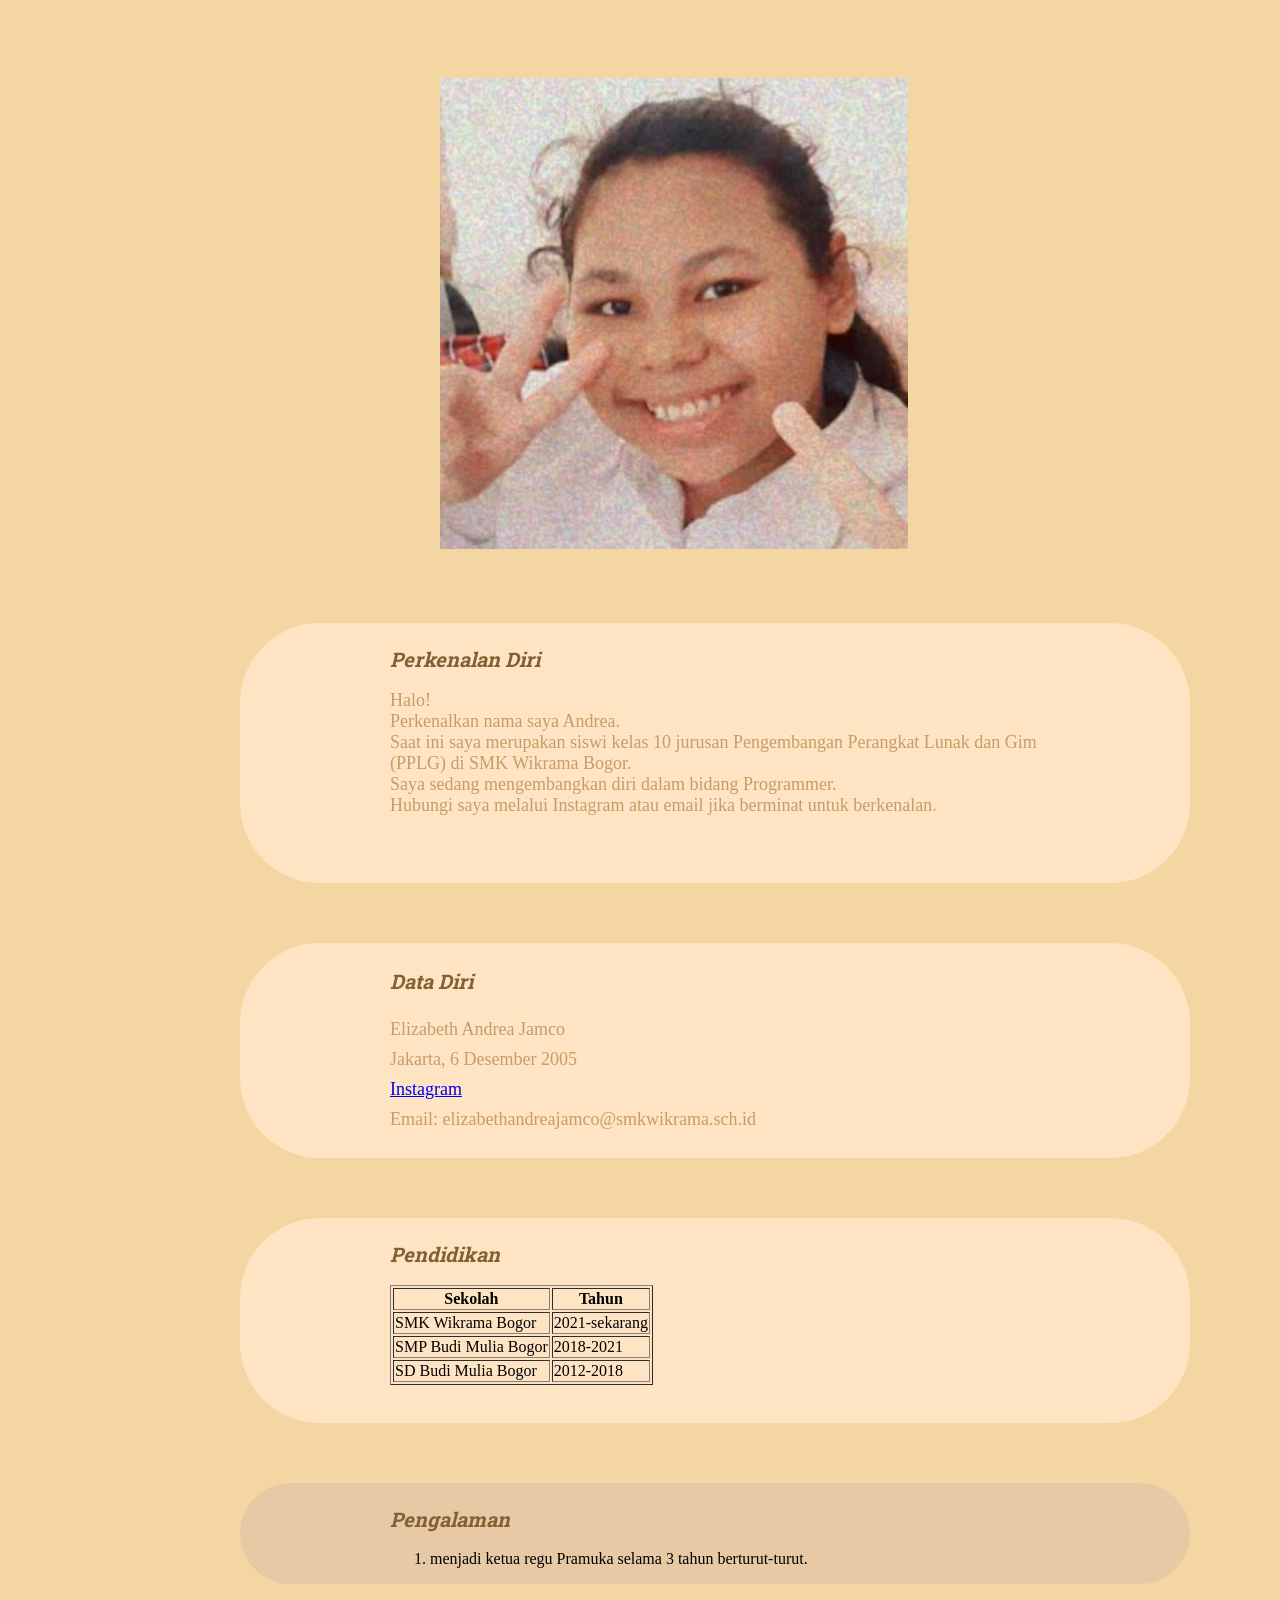
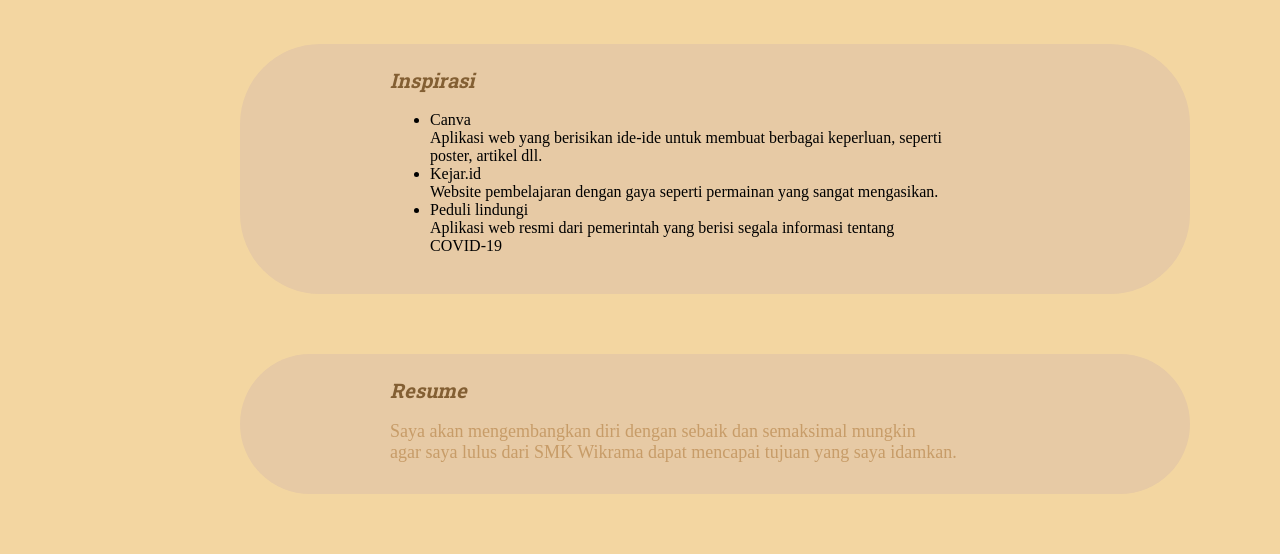
<file: index.html>
<!DOCTYPE html>
<html lang="en">
<head>
    <meta charset="UTF-8">
    <meta http-equiv="X-UA-Compatible" content="IE=edge">
    <meta name="viewport" content="width=device-width, initial-scale=1.0">
    <title>Elizabeth Andrea Jamco</title>
    <link rel="stylesheet" href="Tugas.css">
</head>
<body>
   <div><img src="Foto saya.jpeg">
   </div>

   <style>
    @import url('https://fonts.googleapis.com/css2?family=Roboto+Slab:wght@300&display=swap');
    </style>

      <div class="intro">
    <h1>Perkenalan Diri</h1>
    <p>Halo!
    </br>Perkenalkan nama saya Andrea. 
    </br>Saat ini saya merupakan siswi kelas 10 jurusan Pengembangan Perangkat Lunak dan Gim (PPLG) di SMK Wikrama Bogor.
    </br>Saya sedang mengembangkan diri dalam bidang Programmer.
    </br>Hubungi saya melalui Instagram atau email jika berminat untuk berkenalan.
    </p>
      </div>

      <div class="data">
    <h1>Data Diri</h1>
    <p>Elizabeth Andrea Jamco
    </br>Jakarta, 6 Desember 2005
    </br> <a target="_blank" href="https://instagram.com/ea.ndre">Instagram</a>
    </br>Email: elizabethandreajamco@smkwikrama.sch.id
    </p>
      </div> 

      <div class="study">
    <h1>Pendidikan</h1>
    <p class="table">
        <table border="1">
            <thead>
                <tr>
                    <th>Sekolah</th>
                    <th>Tahun</th>
                </tr>
            </thead>
            <tbody>
                <tr>
                    <td>SMK Wikrama Bogor</td>
                    <td>2021-sekarang</td>
                </tr>
                <tr>
                    <td>SMP Budi Mulia Bogor</td>
                    <td>2018-2021</td>
                </tr>
                <tr>
                    <td>SD Budi Mulia Bogor</td>
                    <td>2012-2018</td>
                </tr>
            </tbody>
        </table>
    </p>
    </div>

    <div class="experience">
    <h1>Pengalaman</h1>
    <p>
        <ol>
            <li>menjadi ketua regu Pramuka selama 3 tahun berturut-turut.</li>
        </ol>
    </p>
    </div>

    <div class="inspiration">
    <h1>Inspirasi</h1>
    <p>
        <ul>
            <li>Canva
            </br>Aplikasi web yang berisikan ide-ide untuk membuat berbagai keperluan, seperti 
            </br>poster, artikel dll.
            </li>
            <li>Kejar.id
            </br>Website pembelajaran dengan gaya seperti permainan yang sangat mengasikan.
            </li>
            <li>Peduli lindungi
            </br>Aplikasi web resmi dari pemerintah yang berisi segala informasi tentang 
            </br>COVID-19
            </li>
        </ul>
    </p>
    </div>

    <div class="resume">
    <h1>Resume</h1>
    <p>Saya akan mengembangkan diri dengan sebaik dan semaksimal mungkin
    </br>agar saya lulus dari SMK Wikrama dapat mencapai tujuan yang saya idamkan.
    </p>
    </div>
</body>
</html>
</file>
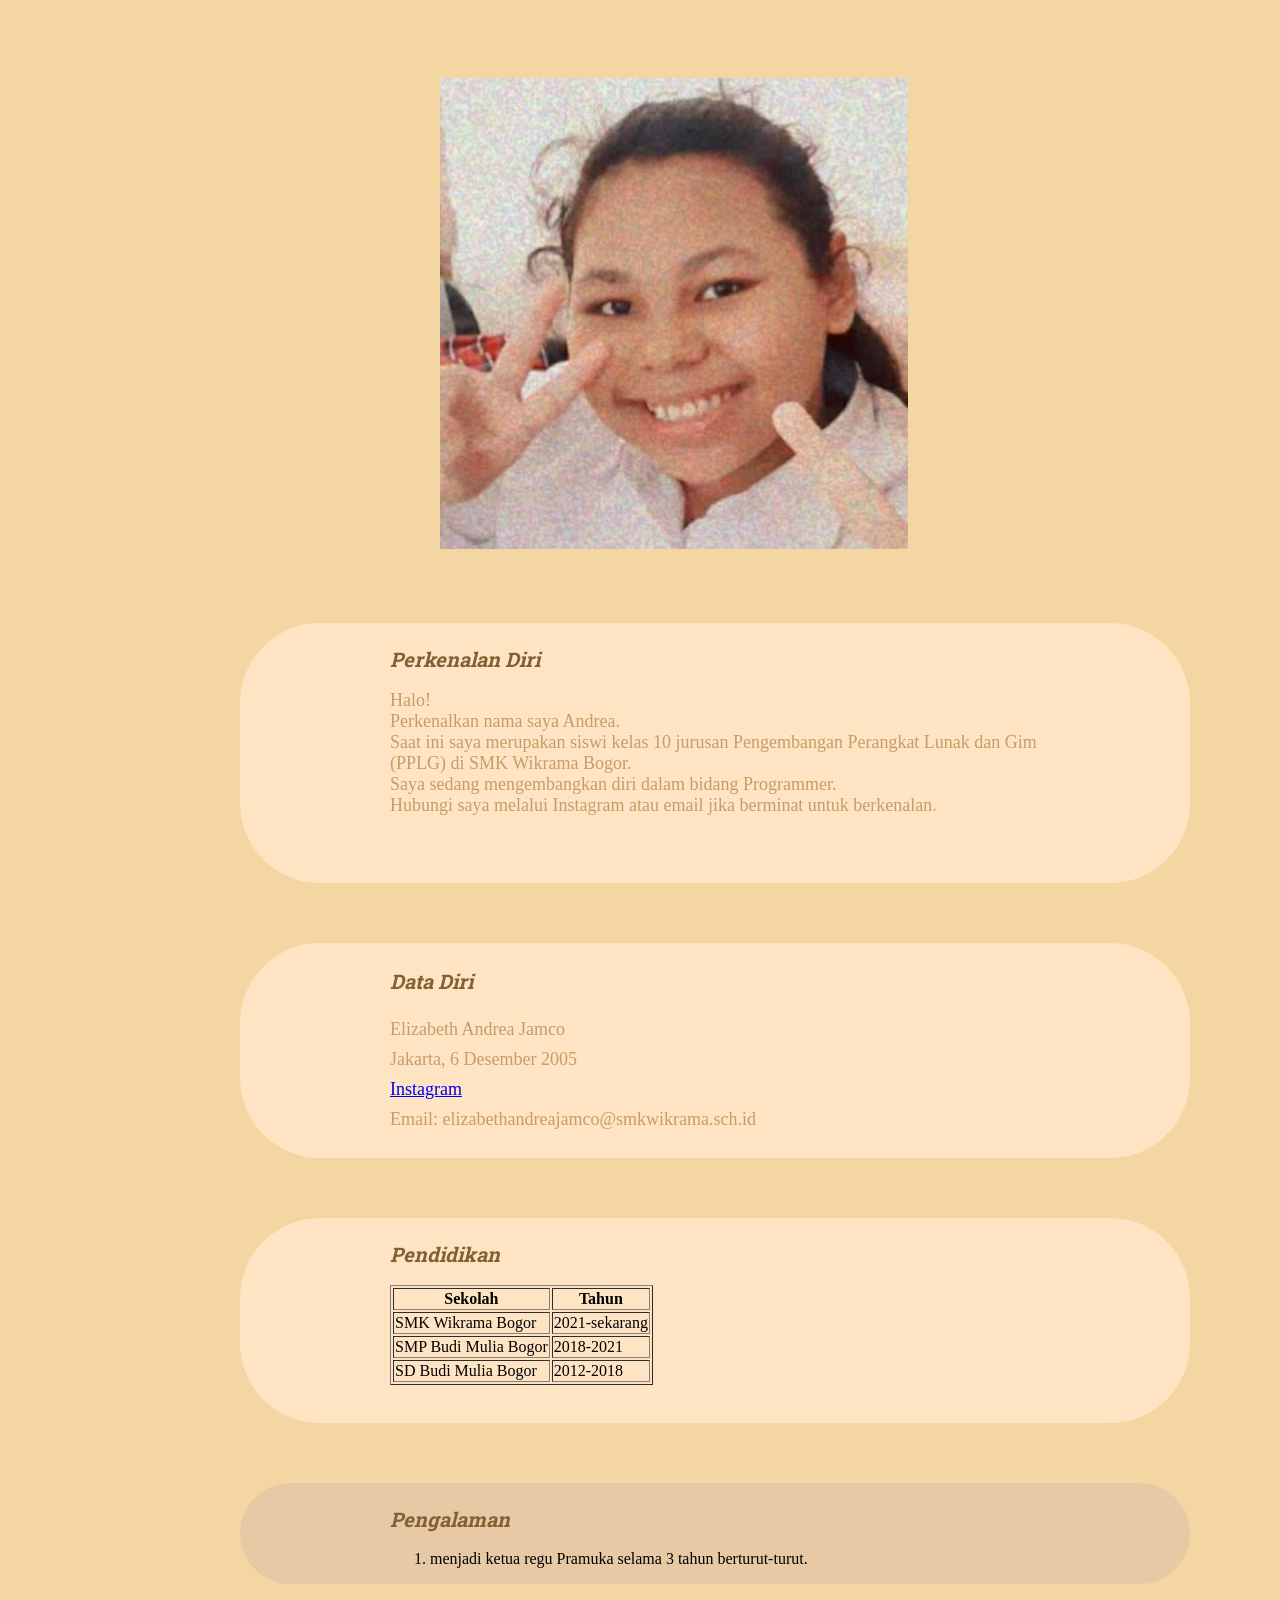
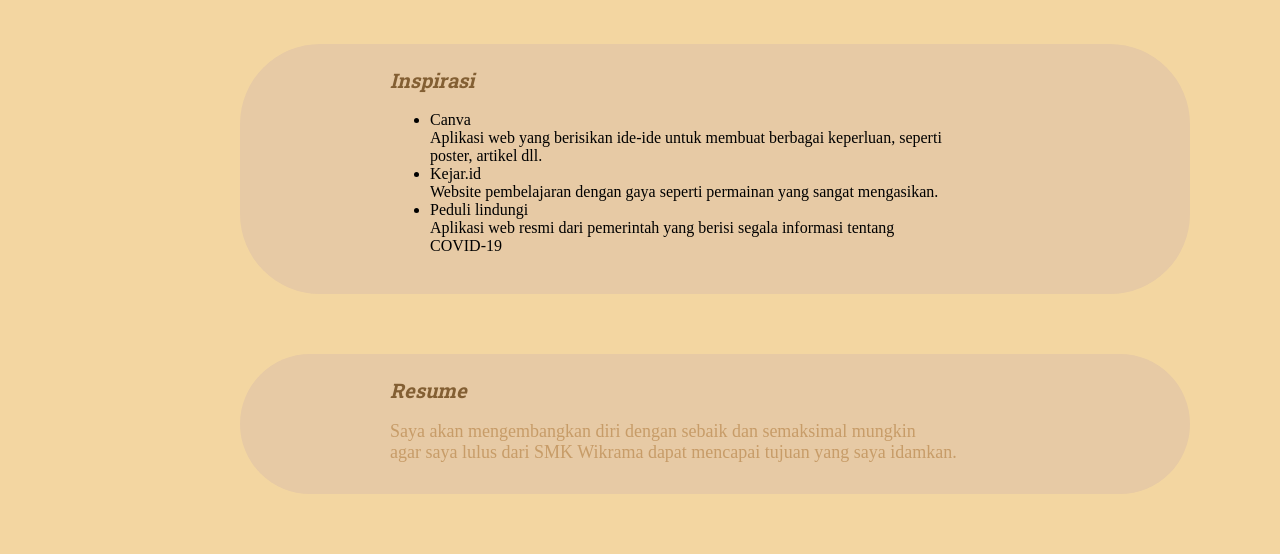
<file: Tugas.html>
<!DOCTYPE html>
<html lang="en">
<head>
    <meta charset="UTF-8">
    <meta http-equiv="X-UA-Compatible" content="IE=edge">
    <meta name="viewport" content="width=device-width, initial-scale=1.0">
    <title>Elizabeth Andrea Jamco</title>
    <link rel="stylesheet" href="Tugas.css">
</head>
<body>
   <div><img src="Foto saya.jpeg">
   </div>

   <style>
    @import url('https://fonts.googleapis.com/css2?family=Roboto+Slab:wght@300&display=swap');
    </style>

      <div class="intro">
    <h1>Perkenalan Diri</h1>
    <p>Halo!
    </br>Perkenalkan nama saya Andrea. 
    </br>Saat ini saya merupakan siswi kelas 10 jurusan Pengembangan Perangkat Lunak dan Gim (PPLG) di SMK Wikrama Bogor.
    </br>Saya sedang mengembangkan diri dalam bidang Programmer.
    </br>Hubungi saya melalui Instagram atau email jika berminat untuk berkenalan.
    </p>
      </div>

      <div class="data">
    <h1>Data Diri</h1>
    <p>Elizabeth Andrea Jamco
    </br>Jakarta, 6 Desember 2005
    </br> <a target="_blank" href="https://instagram.com/ea.ndre">Instagram</a>
    </br>Email: elizabethandreajamco@smkwikrama.sch.id
    </p>
      </div> 

      <div class="study">
    <h1>Pendidikan</h1>
    <p class="table">
        <table border="1">
            <thead>
                <tr>
                    <th>Sekolah</th>
                    <th>Tahun</th>
                </tr>
            </thead>
            <tbody>
                <tr>
                    <td>SMK Wikrama Bogor</td>
                    <td>2021-sekarang</td>
                </tr>
                <tr>
                    <td>SMP Budi Mulia Bogor</td>
                    <td>2018-2021</td>
                </tr>
                <tr>
                    <td>SD Budi Mulia Bogor</td>
                    <td>2012-2018</td>
                </tr>
            </tbody>
        </table>
    </p>
    </div>

    <div class="experience">
    <h1>Pengalaman</h1>
    <p>
        <ol>
            <li>menjadi ketua regu Pramuka selama 3 tahun berturut-turut.</li>
        </ol>
    </p>
    </div>

    <div class="inspiration">
    <h1>Inspirasi</h1>
    <p>
        <ul>
            <li>Canva
            </br>Aplikasi web yang berisikan ide-ide untuk membuat berbagai keperluan, seperti 
            </br>poster, artikel dll.
            </li>
            <li>Kejar.id
            </br>Website pembelajaran dengan gaya seperti permainan yang sangat mengasikan.
            </li>
            <li>Peduli lindungi
            </br>Aplikasi web resmi dari pemerintah yang berisi segala informasi tentang 
            </br>COVID-19
            </li>
        </ul>
    </p>
    </div>

    <div class="resume">
    <h1>Resume</h1>
    <p>Saya akan mengembangkan diri dengan sebaik dan semaksimal mungkin
    </br>agar saya lulus dari SMK Wikrama dapat mencapai tujuan yang saya idamkan.
    </p>
    </div>
</body>
</html>
</file>
<file: Tugas.css>
body {
    background-color: rgb(243, 214, 161);
    padding-inline: 95px;
    margin-inline: 95px;
}

div {
    padding:70px 150px;
    margin-left: 100px;
    margin-top: auto;
    border-width: 50px;
    border-radius: 80px;
}

h1 {
    font-size: 20px;
    font-family: 'Roboto Slab', serif;
    font-style: italic;
    font-weight:bolder;
    color: #835f33;
}

p{
    font-size: 18px;
    font-family: 'Gluten', cursive;
    color: #c79c68;
}

.intro{
    padding-top: 10px;
    padding-bottom: 10px;
    margin-left: 50px;
    margin-bottom: 60px;
    background-color: bisque;
    width: 650px;
    height: 240px;
}

.data{
    padding-top: 10px;
    padding-bottom: 15px;
    margin-left: 50px;
    margin-bottom: 60px;
    background-color: bisque;
    width: 650px;
    height: 190px;
    line-height: 30px;
}

.study{
    padding-top: 10px;
    padding-bottom: 45px;
    margin-left: 50px;
    margin-bottom: 60px;
    background-color: bisque;
    width: 650px;
    height: 150px;
}

.experience{
    padding-top: 10px;
    padding-bottom: 1px;
    margin-left: 50px;
    margin-bottom: 60px;
    background-color: #e7caa5;
    width: 650px;
    height: 90px;
}

.inspiration{
    padding-top: 10px;
    padding-bottom: 10px;
    margin-left: 50px;
    margin-bottom: 60px;
    background-color: #e7caa5;
    width: 650px;
    height: 230px;
}

.ul{
    font-family: 'Architects Daughter', cursive;
    color: #bd9561;
}

.resume{
    padding-top: 10px;
    padding-bottom: 10px;
    margin-left: 50px;
    margin-bottom: 60px;
    background-color: #e7caa5;
    width: 650px;
    height: 120px;
}
</file>
